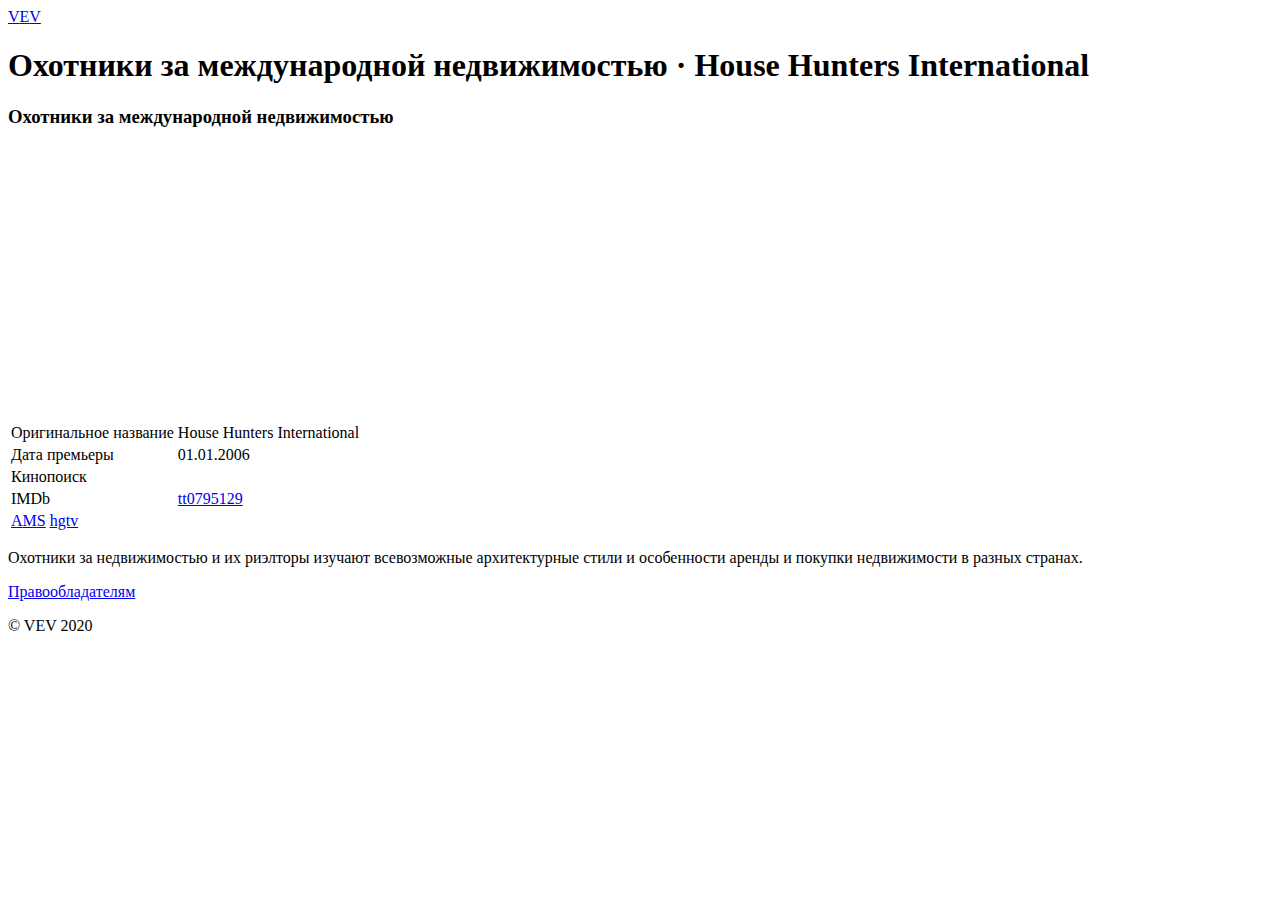
<file: docs/2020-08-15-home-house-hunters-int/index.html>
<!doctype html>
<html lang="ru">
<head itemscope itemtype="https://show.vev.su/"><meta charset="UTF-8">
<meta name="viewport" content="width=device-width, initial-scale=1.0">
<meta http-equiv="X-UA-Compatible" content="ie=edge">

<base href="https://show.vev.su/2020-08-15-home-house-hunters-int/">
<link rel="canonical" href="https://show.vev.su/2020-08-15-home-house-hunters-int/" itemprop="url"/>
<meta name="url" content="https://show.vev.su/2020-08-15-home-house-hunters-int/"/>
<meta name="twitter:url" content="https://show.vev.su/2020-08-15-home-house-hunters-int/"/>
<meta property="og:url" content="https://show.vev.su/2020-08-15-home-house-hunters-int/"/>


<link rel="sitemap" type="application/xml" title="Sitemap" href="https://show.vev.su/%20sitemap.xml" />



<meta name="robots" content="index,follow"/>
<meta name="googlebot" content="index,follow"/>

<link rel="shortcut icon" href="/favicon.ico" />
<link rel="icon" type="image/x-icon" sizes="32x32" href="/favicon.ico" />
<link rel="icon" type="image/x-icon" sizes="16x16" href="/favicon.ico" />

<meta property="og:locale" content="ru">
<meta name="language" content="">



<meta property="twitter:card" content="summary_large_image">
<meta property="twitter:site" content="@AnonymousProjectsOfficial">
<meta property="twitter:creator" content="@AnonymousProjectsOfficial">

<meta name="keywords" content=""/>
<meta name="imagemode" content="force"/>
<meta name="coverage" content="Worldwide"/>
<meta name="distribution" content="Global"/>
<meta name="HandheldFriendly" content="True"/>
<meta name="msapplication-tap-highlight" content="no"/>
<meta name="apple-mobile-web-app-title" content="Телепередачи"/>
<meta name="apple-mobile-web-app-capable" content="yes"/>
<meta name="apple-mobile-web-app-status-bar-style" content="black-translucent"/>
<meta name="apple-touch-fullscreen" content="yes"/>

    
    <script>(function(w,d,s,l,i){w[l]=w[l]||[];w[l].push({'gtm.start':
    new Date().getTime(),event:'gtm.js'});var f=d.getElementsByTagName(s)[0],
    j=d.createElement(s),dl=l!='dataLayer'?'&l='+l:'';j.async=true;j.src=
    'https://www.googletagmanager.com/gtm.js?id='+i+dl;f.parentNode.insertBefore(j,f);
    })(window,document,'script','dataLayer','GTM-M5HZVHN');</script>
    
    

    
    <title>Охотники за международной недвижимостью &middot; House Hunters International</title>
    <meta property="og:title" content="Охотники за международной недвижимостью &middot; House Hunters International"/>
    <meta name="twitter:title" content="Охотники за международной недвижимостью &middot; House Hunters International"/>
    <meta itemprop="name" content="Охотники за международной недвижимостью &middot; House Hunters International"/>
    <meta name="application-name" content="Охотники за международной недвижимостью &middot; House Hunters International"/>
    <meta property="og:site_name" content="Телепередачи"/>

    
    <meta name="description" content="Советуем, что и как смотреть"/>
    <meta itemprop="description" content="Советуем, что и как смотреть"/>
    <meta property="og:description" content="Советуем, что и как смотреть"/>
    <meta name="twitter:description" content="Советуем, что и как смотреть"/>

    
    
    <link rel="stylesheet" href="/css/style.min.4f9eb06980904c1ce61d44fa3aa9d8f746e428eb8ffbdd2f3660eab92a5e7ca3.css" integrity="sha256-T56waYCQTBzmHUT6OqnY90bkKOuP&#43;90vNmDquSpefKM=">

    <script src="/js/script.js"></script></head>
</head>
<body>


<noscript><iframe src="https://www.googletagmanager.com/ns.html?id=GTM-M5HZVHN"
height="0" width="0" style="display:none;visibility:hidden"></iframe></noscript>

<header>
    
    <a href="https://show.vev.su/" class="logo-link"><span>V</span><span>E</span><span>V</span></a>
    <h1><span>Охотники за международной недвижимостью</span> &middot; <span>House Hunters International</span></h1>
    
</header>
<main>
<section class="articles">




<article>
    <h3 class="article-title">Охотники за международной недвижимостью</h3>
    <div class="article-trailer">
        
        <iframe width="480"
        height="270"
        src="https://www.youtube.com/embed/zYpvT7miUXM"
        frameborder="0"
        allow="accelerometer; autoplay; encrypted-media; gyroscope; picture-in-picture"
        allowfullscreen></iframe>
        
    </div>
    <div class="article-synopsis">
        <table class="article-details">
            <tbody>
            <tr>
                <td>Оригинальное название</td>
                <td>House Hunters International</td>
            </tr>
            <tr>
                <td>Дата премьеры</td>
                <td>01.01.2006</td>
            </tr>
            <tr>
                <td>Кинопоиск</td>
                <td><a href="https://www.kinopoisk.ru/film//" target="_blank"></a></td>
            </tr>
            <tr>
                <td>IMDb</td>
                <td><a href="https://www.imdb.com/title/tt0795129/" target="_blank">tt0795129</a></td>
            </tr>
            <tr>
                <td colspan="2" class="link-to-watch">
                    <a href="https://ams.su/0795129/" class="watch ams"><span>A</span><span>M</span><span>S</span></a>
                    
                    <a href="https://watch.hgtv.com/tv-shows/house-hunters-international" class="watch hgtv">hgtv</a>
                    
                </td>
            </tr>
            </tbody>
        </table>
        <div class="synopsis-text"><p>Охотники за недвижимостью и их риэлторы изучают всевозможные архитектурные стили и особенности аренды и покупки недвижимости в разных странах.</p></div>
    </div>
</article>


</section>
</main><footer>
    <p><a href="https://vev.su/abuse/">Правообладателям</a></p>
    <p>&copy; VEV 2020</p>
</footer>
</body>
</html>
</file>
